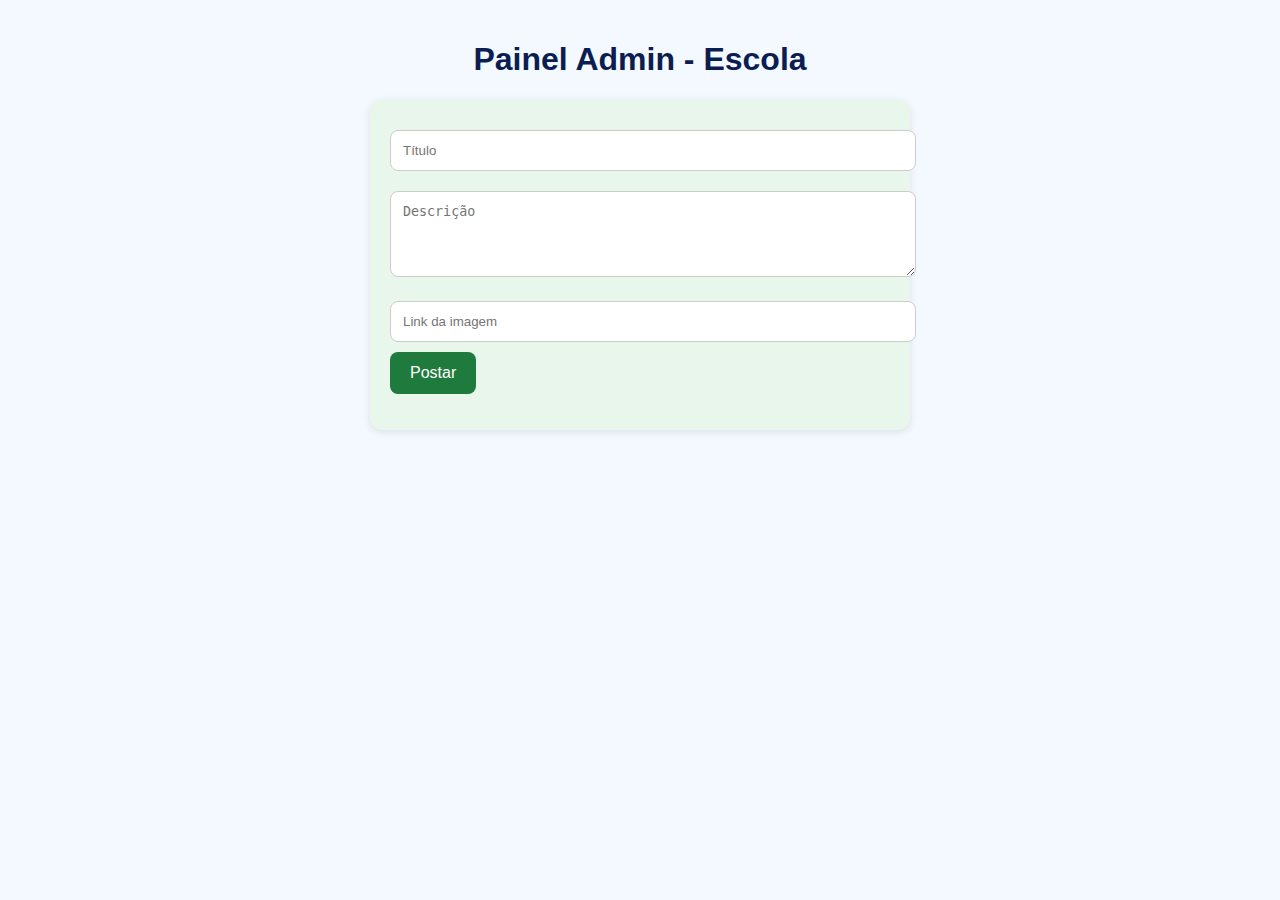
<file: admin.html>
<!DOCTYPE html>
<html lang="pt-BR">
<head>
<meta charset="UTF-8">
<meta name="viewport" content="width=device-width, initial-scale=1.0">
<title>Painel Admin - Escola</title>
<style>
body {
  font-family: 'Poppins', sans-serif;
  background: #f4f9ff;
  color: #222;
  margin: 0;
  padding: 20px;
}
h1 {
  text-align: center;
  color: #0b1d51;
}
form {
  max-width: 500px;
  margin: auto;
  background: #e9f6ec;
  padding: 20px;
  border-radius: 12px;
  box-shadow: 0 2px 8px rgba(0,0,0,0.1);
}
input, textarea {
  width: 100%;
  padding: 12px;
  margin: 10px 0;
  border-radius: 8px;
  border: 1px solid #ccc;
}
button {
  background: #1f7a3d;
  color: white;
  border: none;
  padding: 12px 20px;
  border-radius: 8px;
  cursor: pointer;
  font-size: 1em;
}
button:hover {
  background: #0b1d51;
}
.success {
  color: green;
  text-align: center;
}
.error {
  color: red;
  text-align: center;
}
</style>
</head>
<body>

<h1>Painel Admin - Escola</h1>

<form id="adminForm">
  <input type="text" id="titulo" placeholder="Título" required>
  <textarea id="descricao" rows="4" placeholder="Descrição" required></textarea>
  <input type="text" id="imagem" placeholder="Link da imagem" required>
  <button type="submit">Postar</button>
  <p class="success" id="successMsg"></p>
  <p class="error" id="errorMsg"></p>
</form>

<script>
const form = document.getElementById('adminForm');
const successMsg = document.getElementById('successMsg');
const errorMsg = document.getElementById('errorMsg');

// Substitua com a URL da sua SheetDB
const SHEETDB_URL = "https://sheetdb.io/api/v1/4vm2wnwchhlz8";

form.addEventListener('submit', async (e) => {
  e.preventDefault();

  const data = {
    data: {
      titulo: document.getElementById('titulo').value,
      descricao: document.getElementById('descricao').value,
      imagem: document.getElementById('imagem').value
    }
  };

  try {
    const response = await fetch(SHEETDB_URL, {
      method: 'POST',
      headers: { "Content-Type": "application/json" },
      body: JSON.stringify(data)
    });

    if(response.ok) {
      successMsg.textContent = "Postagem realizada com sucesso!";
      errorMsg.textContent = "";
      form.reset();
    } else {
      throw new Error("Falha ao postar.");
    }
  } catch (err) {
    errorMsg.textContent = "Erro: " + err.message;
    successMsg.textContent = "";
  }
});
</script>

</body>
</html>
</file>
